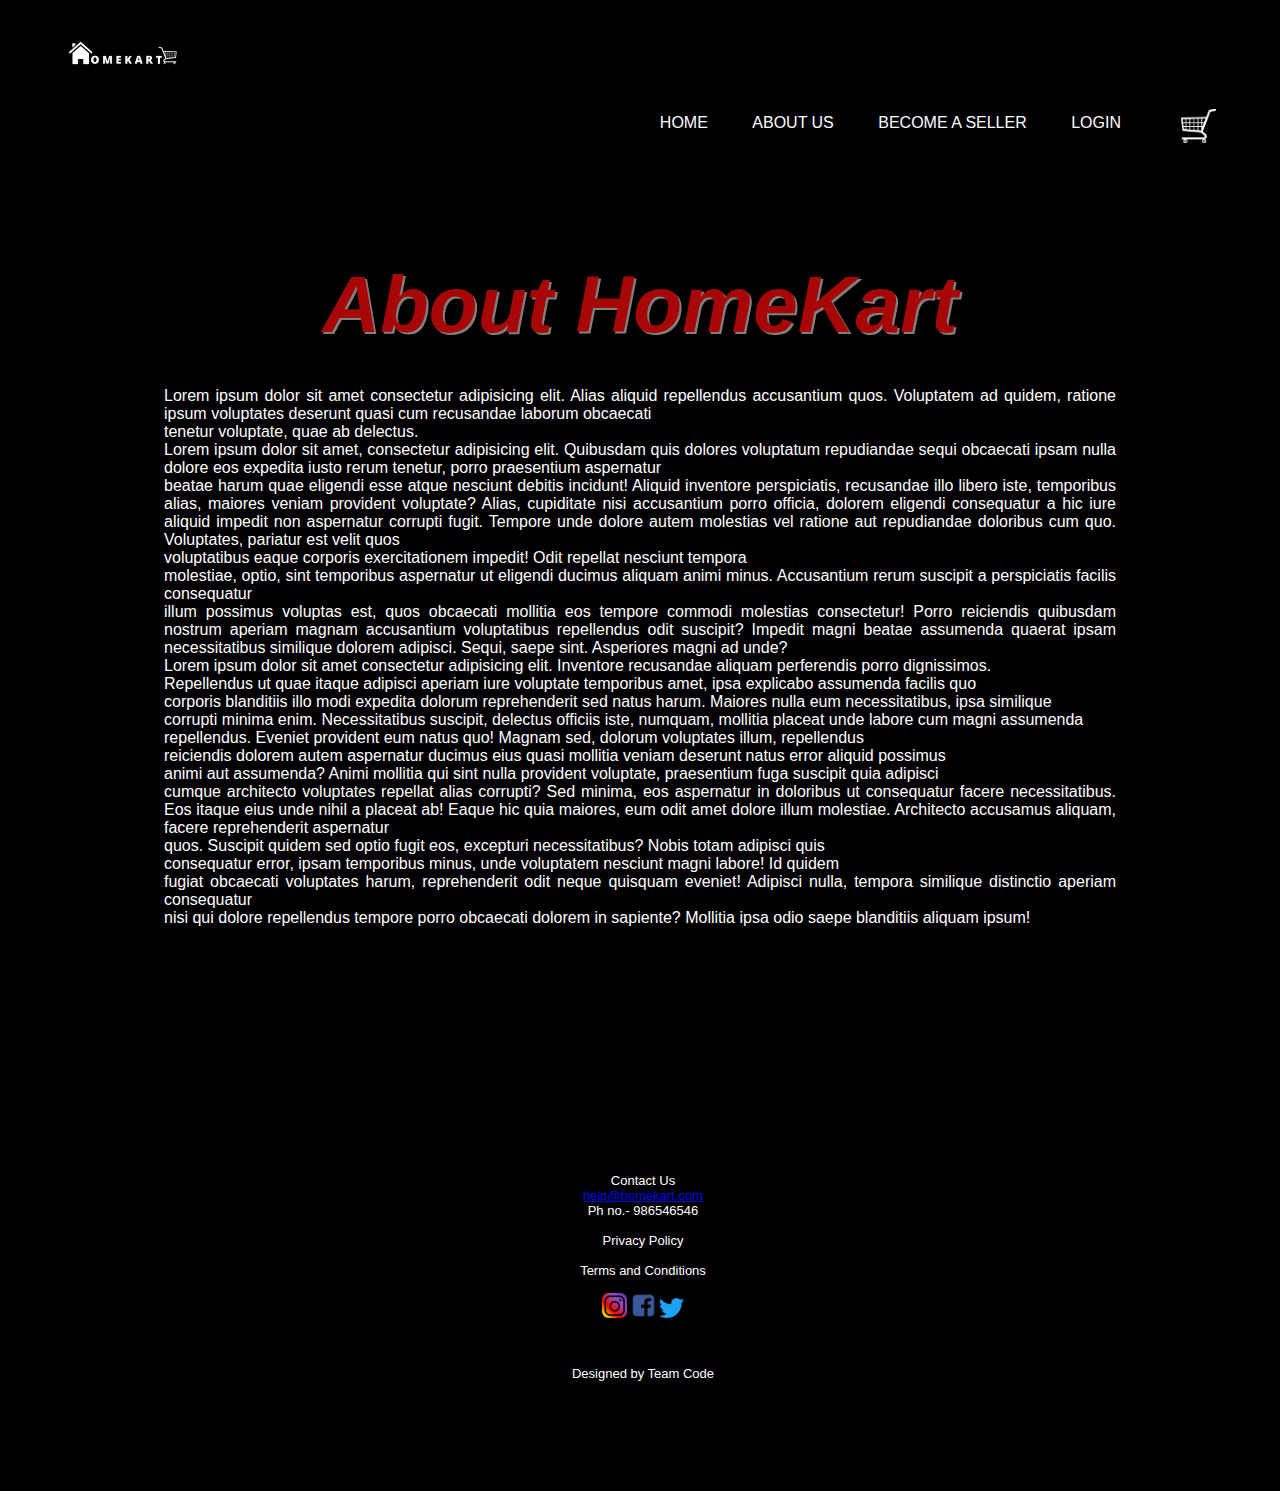
<file: about.html>
<!DOCTYPE html>
<html lang="en">
<head>
    <meta charset="UTF-8">
    <meta http-equiv="X-UA-Compatible" content="IE=edge">
    <meta name="viewport" content="width=device-width, initial-scale=1.0">
    <title>About HomeKart</title>
    <link rel="stylesheet" href="about.css">
</head>
<body>
    <div class="container">
        <div class="navbar">
            <img src="logo.png" alt="HomeKart" class="logo">
    <nav>
            <ul>
                <li><a href="home.html">HOME</a></li>
                <li><a href="about.html">ABOUT US</a></li>
                <li><a href="#">BECOME A SELLER</a></li>
                <li><a href="#">LOGIN</a></li>
        
            <img src="cart.png" alt="CART" class="cart">
            </ul>
    </nav>
    </div>

    <div class="center">
        <h1><i>About HomeKart</i></h1><br><br>
        <p>Lorem ipsum dolor sit amet consectetur adipisicing elit. Alias aliquid repellendus accusantium quos. Voluptatem ad quidem, ratione ipsum voluptates deserunt quasi cum recusandae laborum obcaecati <br> tenetur voluptate, quae ab delectus.</p>
        <p>Lorem ipsum dolor sit amet, consectetur adipisicing elit. Quibusdam quis dolores voluptatum repudiandae sequi obcaecati ipsam nulla dolore eos expedita iusto rerum tenetur, porro praesentium aspernatur <br> beatae harum quae eligendi esse atque nesciunt debitis incidunt! Aliquid inventore perspiciatis, recusandae illo libero iste, temporibus alias, maiores veniam provident voluptate? Alias, cupiditate nisi accusantium porro officia, dolorem eligendi consequatur a hic iure aliquid impedit non aspernatur corrupti fugit. Tempore unde dolore autem molestias vel ratione aut repudiandae doloribus cum quo. Voluptates, pariatur est velit quos <br> voluptatibus eaque corporis exercitationem impedit! Odit repellat nesciunt tempora <br> molestiae, optio, sint temporibus aspernatur ut eligendi ducimus aliquam animi minus. Accusantium rerum suscipit a perspiciatis facilis consequatur <br> illum possimus voluptas est, quos obcaecati mollitia eos tempore commodi molestias consectetur! Porro reiciendis quibusdam nostrum aperiam magnam accusantium voluptatibus repellendus odit suscipit? Impedit magni beatae assumenda quaerat ipsam necessitatibus similique dolorem adipisci. Sequi, saepe sint. Asperiores magni ad unde?</p>
        <p>Lorem ipsum dolor sit amet consectetur adipisicing elit. Inventore recusandae aliquam perferendis porro dignissimos. <br> Repellendus ut quae itaque adipisci aperiam iure voluptate temporibus amet, ipsa explicabo assumenda facilis quo <br> corporis blanditiis illo modi expedita dolorum reprehenderit sed natus harum. Maiores nulla eum necessitatibus, ipsa similique <br> corrupti minima enim. Necessitatibus suscipit, delectus officiis iste, numquam, mollitia placeat unde labore cum magni assumenda <br> repellendus. Eveniet provident eum natus quo! Magnam sed, dolorum voluptates illum, repellendus <br> reiciendis dolorem autem aspernatur ducimus eius quasi mollitia veniam deserunt natus error aliquid possimus <br> animi aut assumenda? Animi mollitia qui sint nulla provident voluptate, praesentium fuga suscipit quia adipisci <br> cumque architecto voluptates repellat alias corrupti? Sed minima, eos aspernatur in doloribus ut consequatur facere necessitatibus. Eos itaque eius unde nihil a placeat ab! Eaque hic quia maiores, eum odit amet dolore illum molestiae. Architecto accusamus aliquam, facere reprehenderit aspernatur <br> quos. Suscipit quidem sed optio fugit eos, excepturi necessitatibus? Nobis totam adipisci quis <br> consequatur error, ipsam temporibus minus, unde voluptatem nesciunt magni labore! Id quidem <br> fugiat obcaecati voluptates harum, reprehenderit odit neque quisquam eveniet! Adipisci nulla, tempora similique distinctio aperiam consequatur <br> nisi qui dolore repellendus tempore porro obcaecati dolorem in sapiente? Mollitia ipsa odio saepe blanditiis aliquam ipsum!</p>
    </div>


</div>
<footer>
    <div class="contact">
    <p> Contact Us <br> 
    <a href="gmail.com">help@homekart.com </a><br>Ph no.- 986546546</p><br>
    <p> Privacy Policy</p><br>
    <p>Terms and Conditions</p>
    <div class="social">
        <br><img src="ig.png" alt="Instagram">
        <img src="fb.png" alt="Facebook">
        <img src="t.png" alt="Twitter">

    </div>
    <p><br><br><br> Designed by Team Code</p>
    
    </div>

</footer>
</body>
</html>
</file>
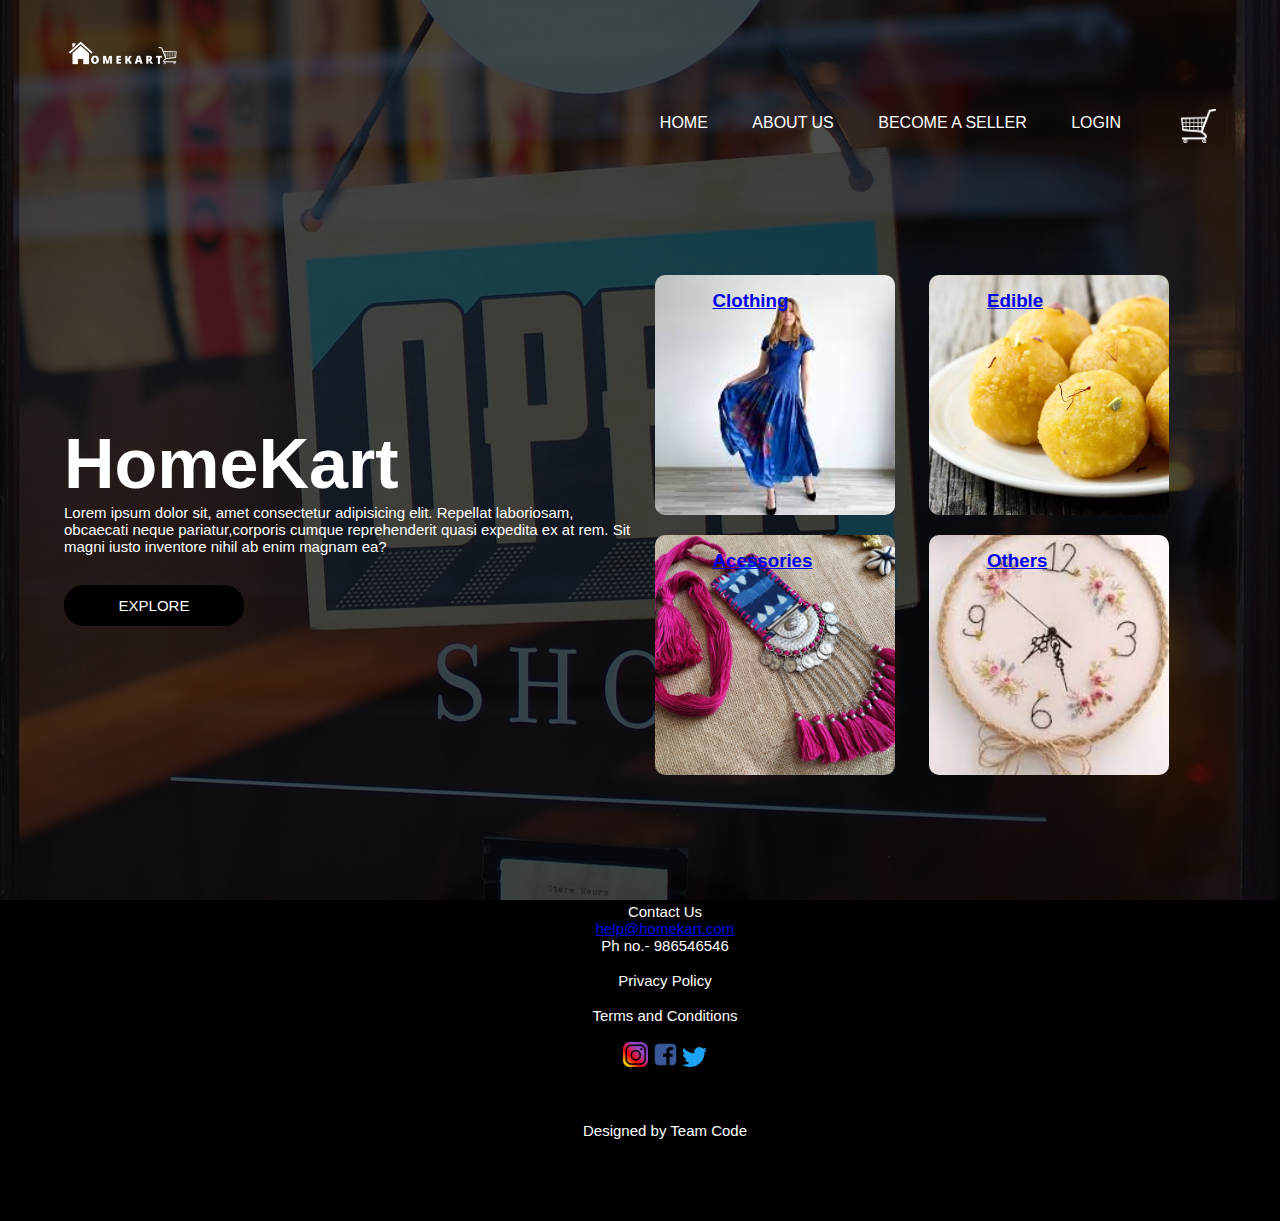
<file: home.html>
<!DOCTYPE html>
<html lang="en">
<head>
    <meta charset="UTF-8">
    <meta http-equiv="X-UA-Compatible" content="IE=edge">
    <meta name="viewport" content="width=device-width, initial-scale=1.0">
    <title>HomeKart - From Fashion to Passion</title>
    <link rel="stylesheet"  href="home.css">

    
</head>
<body>
    <div class="container">
        <div class="navbar">
            <img src="logo.png" alt="HomeKart" class="logo">
    <nav>
            <ul>
                <li><a href="home.html">HOME</a></li>
                <li><a href="about.html">ABOUT US</a></li>
                <li><a href="seller logpg/home.php">BECOME A SELLER</a></li>
                <li><a href="login.html">LOGIN</a></li>
        
            <img src="cart.png" alt="CART" class="cart">
            </ul>
    </nav>
    </div>
    
    <div class="row">
        <div class="col">
            <h1>HomeKart</h1>
            <p>Lorem ipsum dolor sit, amet consectetur adipisicing elit. Repellat laboriosam, obcaecati neque pariatur,corporis cumque reprehenderit quasi expedita ex at rem. Sit magni iusto inventore nihil ab enim magnam ea?
            </p>
            <button type="button">EXPLORE</button>
        </div>
    
        <div class="col">
            <div class="card card1">
                <h3><a href="Clothing.html"> Clothing</a></h3>

            </div>
            <div class="card card2">
                <h3><a href="edible.html"> Edible</a></h3>
                
            </div>
            <div class="card card3">
                <h3><a href="accessories1.html"> Acessories</a></h3>
                
            </div>
            <div class="card card4">
                <h3><a href="furniture.html"> Others</a></h3>
             
            </div>
        </div>
    </div>

<div class="chatbot">
    <script type="text/javascript">
        (function(d, m){
            var kommunicateSettings = 
                {"appId":"44b8d18a66a1dc08d2d768509ff475c7","popupWidget":true,"automaticChatOpenOnNavigation":true};
            var s = document.createElement("script"); s.type = "text/javascript"; s.async = true;
            s.src = "https://widget.kommunicate.io/v2/kommunicate.app";
            var h = document.getElementsByTagName("head")[0]; h.appendChild(s);
            window.kommunicate = m; m._globals = kommunicateSettings;
        })(document, window.kommunicate || {});
    /* NOTE : Use web server to view HTML files as real-time update will not work if you directly open the HTML file in the browser. */
    </script>
</div>
</div>

<footer>
    <div class="contact">
    <p> Contact Us <br> 
    <a href="gmail.com">help@homekart.com </a><br>Ph no.- 986546546</p><br>
    <p> Privacy Policy</p><br>
    <p>Terms and Conditions</p>
    <div class="social">
        <br><img src="ig.png" alt="Instagram">
        <img src="fb.png" alt="Facebook">
        <img src="t.png" alt="Twitter">

    </div>
    <p><br><br><br> Designed by Team Code</p>
    
    </div>

</footer>
</body>
</html>
</file>
<file: about.css>
*{
    margin:auto;
    
    padding: 0;
    font-family: Arial, Helvetica, sans-serif;
}

.container{
    background-image: url(black.jpg); 
    width: 100%;
    height: 130vh;
    background-position: center;
    background-size: cover;
    padding-left: 5%;
    padding-right: 5%;
    box-sizing: border-box;
}
   
   ul{
       list-style: none;
       float: right;
       margin-top: 0px;
   }
   ul li
   {
   display: inline-flex;
   }
   ul li a{
       text-decoration: none;
       color:#fff;
       padding: 5px 20px;
       
       transition: 0.5s;
   }
   ul li a:hover{
       background-color: grey;
       color:#000;
   
   }
   .cart {
       float: right;
   width: 35px;
   cursor: pointer;
   margin-left: 40px;
   }
   .cart:hover{
       background-color: grey;
       color: #000;
   }
   .logo{
       margin-top: 20px;
       width: 120px;
   }

   
   footer{
       position:static;
       left: 0;
       right:0;
       height: 35vh;
        width: 100%;
       padding-left: 5;
       padding-right: 5%;
       padding: 3px;
       background-color: #000;
       color: #fff;
       margin-bottom: 0px;
       align-items: center;
       font-size: 13px;
   }
   .contact{
       color: #fff;
       text-decoration: none;
       text-align: center;
       text-decoration: none;
       margin-left: 0px;
   }
   
   .social{
      padding-top: 0%;
      margin-left: 50px;
      cursor: pointer;
      margin-left: 30%;
      margin-right: 30%;
     
   }
   .social img{
       width: 25px;
       }
.center{
 
    color: #fff;
    position: static;
   
    text-align: justify;
    margin-left: 100px;
    margin-right: 100px;
    margin-top: 150px ;
    
}
.center h1{
    text-align: center;
    text-shadow: 2px 2px grey;
    color: rgb(168, 7, 7);
    font-size: 80px;
}
</file>
<file: home.css>
*{
    margin:auto;
    padding: 0;
    font-family: Arial, Helvetica, sans-serif;
}

.container{
    background-image:linear-gradient(rgba(0,0,0,0.7),rgba(0,0,0,0.7)), url(open.jpg); 
    width:100%;
    height: 100vh;
    background-position: center;
    background-size: cover;
    padding-left: 5%;
    padding-right: 5%;
    box-sizing: border-box;
}
ul{
    list-style: none;
    float: right;
    margin-top: 0px;
}
ul li
{
display: inline-flex;
}
ul li a{
    text-decoration: none;
    color:#fff;
    padding: 5px 20px;
    
    transition: 0.5s;
}
ul li a:hover{
    background-color: grey;
    color:#000;

}
.cart {
    float: right;
width: 35px;
cursor: pointer;
margin-left: 40px;
}
.cart:hover{
    background-color: grey;
    color: #000;
}
.logo{
    margin-top: 20px;
    width: 120px;
}

.row{
    display: flex;
    width: 100%;
    height: 85%;
    align-items: center;
    
}
.col{
    flex-basis: 50%;
}
h1{
    color: #fff;
    font-size: 70px;
}
p{

    color:#fff;
    font-size: 15px;
}
button{
    width: 180px;
    color: #fff;
    font-size: 15px;
    padding: 12px 0;
    background: #000;
    border: 0;
    border-radius: 20px;
    outline: none;
    margin-top: 30px;
}
button:hover{
    background-color: #fff;
    color: #000;
}
.card{

    width: 240px;
    height: 240px;
    display: inline-table;
    border-radius: 10px;
    padding: 15px 25px;
    box-sizing: border-box;
    cursor: pointer;
    margin: 10px 15px;
    color: #000;
    text-align: start;
    text-shadow: rgba(243, 59, 59, 0.74);
    background-position: center;
    background-size: cover;
    padding-left: 10%;
    padding-right: 10%;
    transition: transform 0.5s;
    

}
.card1{
    
    background-image: url(frock.jpg);
    

}


.card2{
    background-image: url(laddoo.jpeg);
}
.card3{
    background-image: url(necklace.jpg);
}
.card4{
    background-image: url(watch.jpg);
}
.card:hover{
    transform: translateY(-10px);
    background-color: #000;
}
.chatbot{
    float: right;
    
}
footer{
    height: 35vh;
    padding-left: 5%;
    padding-right: 5%;
    padding: 3px;
    background-color: #000;
    color: #fff;
    margin-bottom: 0px;
    align-items: center;
}
.contact{
    color: #fff;
    text-decoration: none;
    text-align: center;
    text-decoration: none;
    margin-left: 50px;
   
}

.social{
   padding-top: 0%;
   margin-left: 50px;
   cursor: pointer;
   margin-left: 30%;
   margin-right: 30%;
  
}
.social img{
    width: 25px;
    

}
</file>
